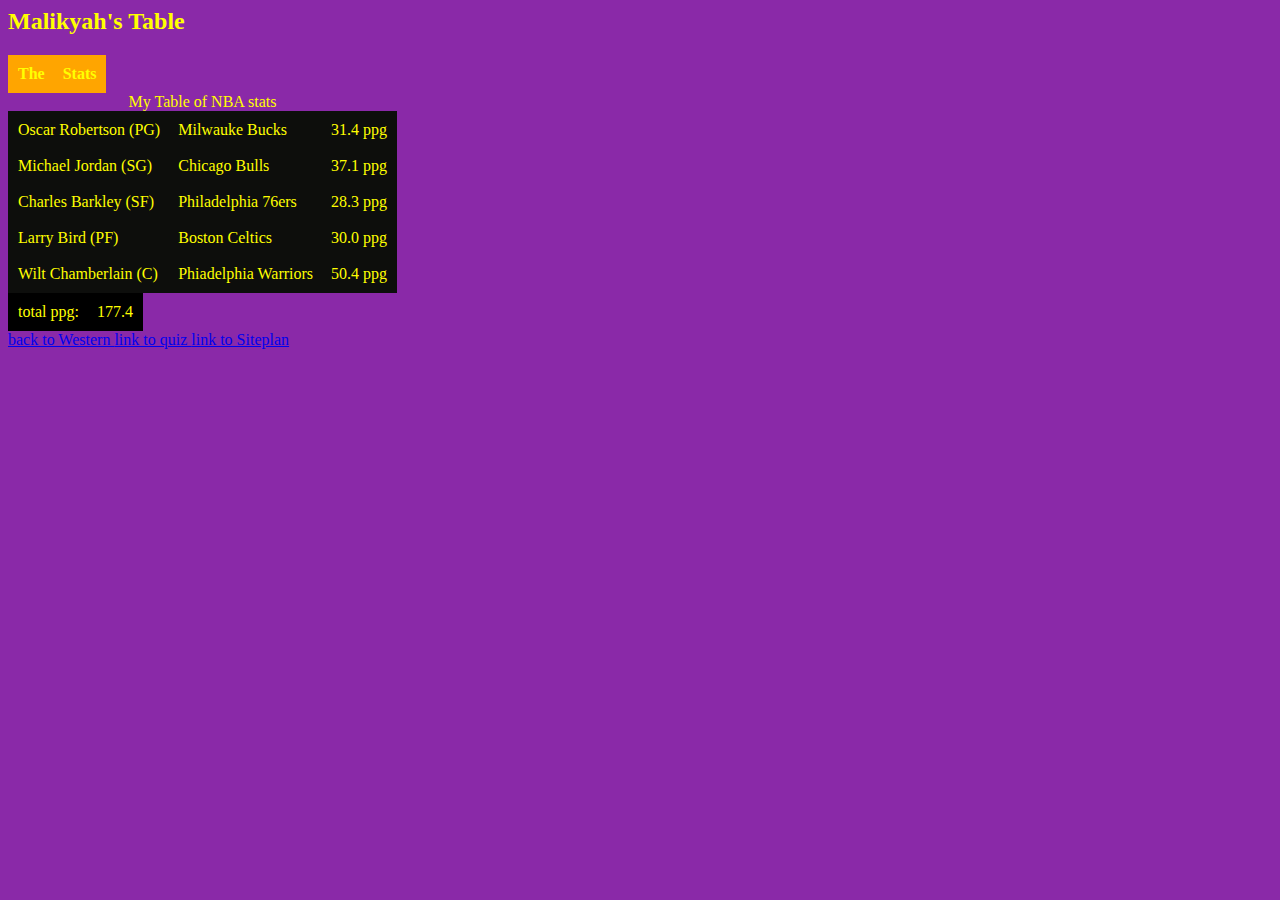
<file: eastern.html>
<head>
   
    <meta name="viewport" content="width=device-width, initial-scale=1.0">
    
    <title>Eastern NBA Goats</title>
    
    <link rel="stylesheet" href="index.css">
    <style>
    
    </head>
    table 
    
    
    
    td {
       font-family: arial, sans-serif;
      border-collapse: collapse;
      width: 100%;
    }
    
    td, th {
      border: 0px solid #dddddd;
      text-align: left;
      padding: 8px;
    }
    
    
    </style>
    <body>
    
    <h2>Malikyah's Table</h2>
    
    
    <table id="t03">
        <thead>
            <tr>
             
               
                <strong> <th>The</th></strong>
             <strong> <th>Stats</th> </strong>
           
           
            </tr>
          </thead>
    
         
    </table>
    
    <table id="t01">
    
     
        
     
        <caption>My Table of NBA stats</caption>
    
    <tr>
    
        <td>Oscar Robertson (PG)</td>
        <td>Milwauke Bucks</td>
        <td>31.4 ppg</td>
      </tr>
    
    
    <tr>
        <td>Michael Jordan (SG)</td>
        <td>Chicago Bulls</td>
        <td>37.1 ppg</td>
      </tr>
    
     
     <tr>
        <td>Charles Barkley (SF)</td>
        <td>Philadelphia 76ers</td>
        <td>28.3 ppg</td>
      
     
    
        <tr>
            <td>Larry Bird (PF)</td>
            <td>Boston Celtics</td>
            <td>30.0 ppg</td>
      
            
            <tr>
                <td>Wilt Chamberlain (C)</td>
                <td>Phiadelphia Warriors</td>
                <td>50.4 ppg</td>
              
    
    
    
    
    
    </tr>
    </table>
    
    
      <table id= "t04">
        <td colspan="2">total ppg:</td>
      <td rowspan="2">177.4</td>
    </table>
    
    <style>
     #t03{
            background-color: orange;
          }
    
    
    </style>
    
    <style> 
    #t04{
        background-color: rgb(0, 0, 0);
      }
    
    
    </style>
    
    <style> 
        #t01{
            background-color: rgb(13, 14, 12);
          }
        
        
        </style>
    
    </body>
    
    <a href="western.html"> back to Western </a>

         <a href="quiz.html"> link to quiz </a>

           <a href="siteplan.html">link to Siteplan</a>
</file>
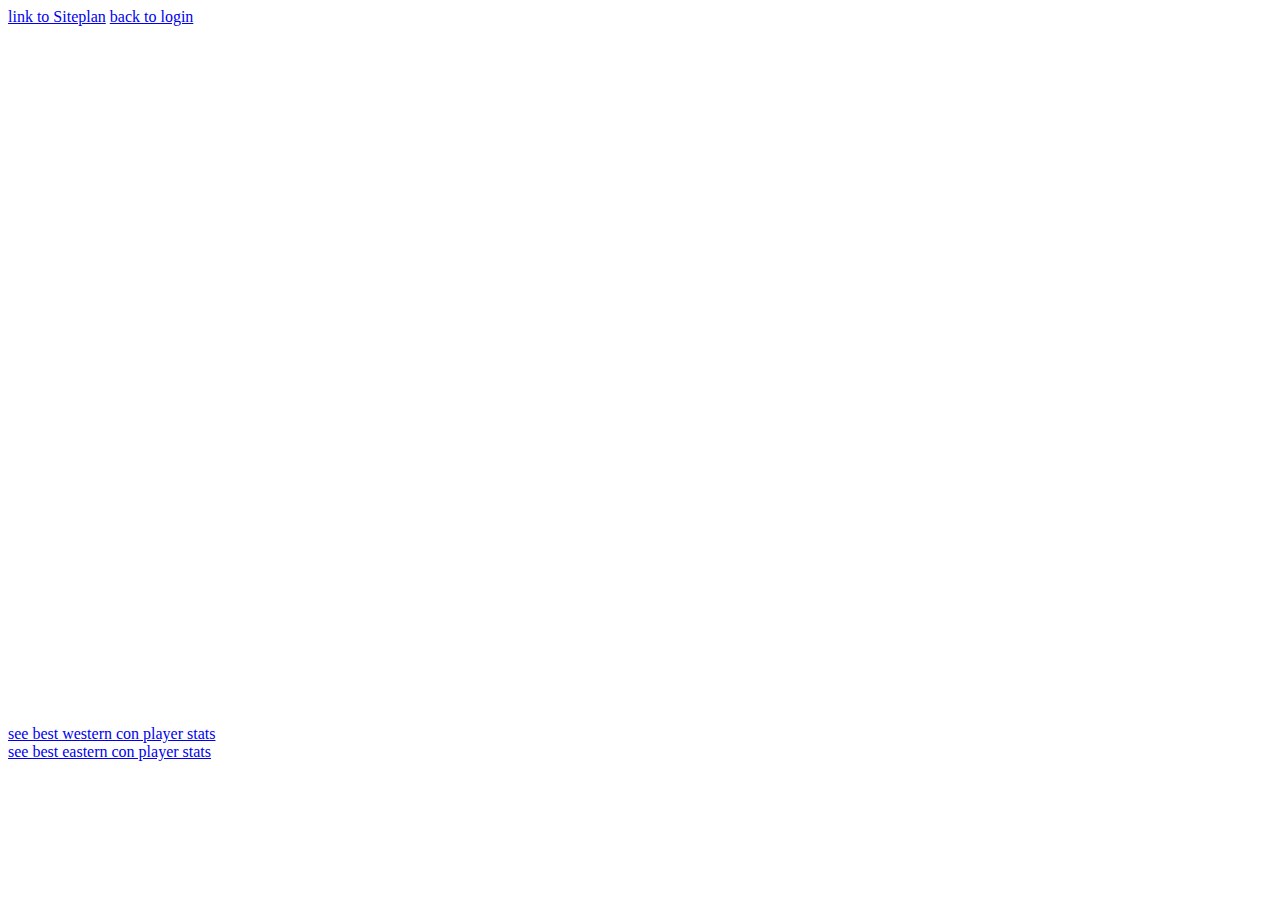
<file: quiz.html>
<html>
<head>

<meta name="viewport" content="width=device-width, initial-scale=1.0">
</head>

<body>
<a href="siteplan.html">link to Siteplan</a>
<a href="index.html">back to login</a>

<br><br>
<iframe name='proprofs' id='proprofs' width='75%' height='75%' frameborder=0 marginwidth=0 marginheight=0 src='https://www.proprofs.com/quiz-school/ugc/story.php?title=mziyodu5na9mv1&id=3228134&ew=430'>
</iframe>

<br><br>
<a href="western.html">see best western con player stats</a>
<br>
<a href="eastern.html">see best eastern con player stats</a>


<meta name="viewport" content="width=device-width, initial-scale=1.0">
</body>
</html>
</file>
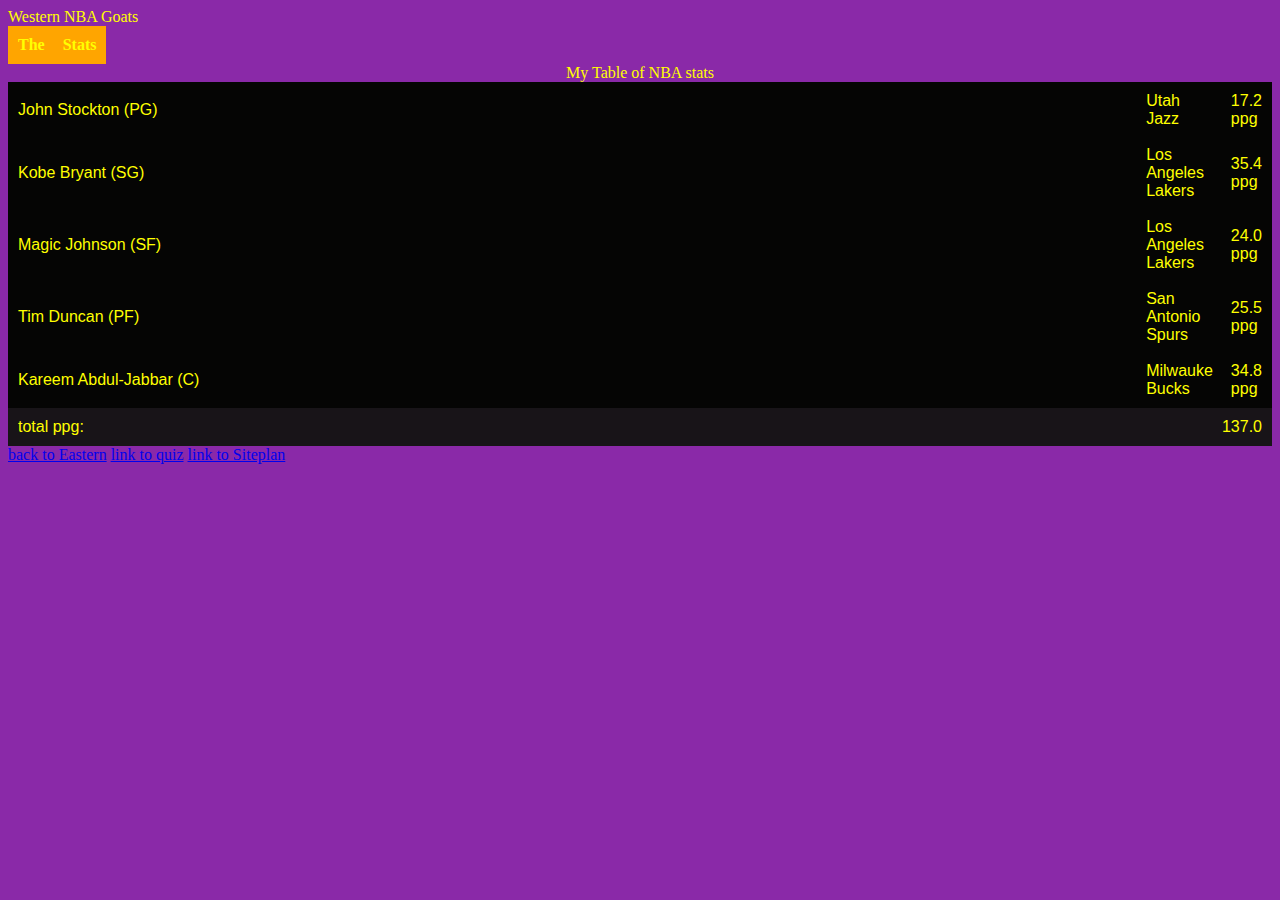
<file: western.html>
<head>
    <table>Western NBA Goats</table>
    
    <link rel="stylesheet" href="index.css">
    <style>
    table 
    
    
    
    td {
       font-family: arial, sans-serif;
      border-collapse: collapse;
      width: 100%;
    }
    
    td, th {
      border: 0px solid #dddddd;
      text-align: left;
      padding: 8px;
    }
    
    
    </style>
    <body>
    
    
    
    
    <table id="t03">
        <thead>
            <tr>
             
               
                <strong> <th>The</th></strong>
             <strong> <th>Stats</th> </strong>
           
           
            </tr>
          </thead>
    
         
    </table>
    
    <table id="t01">
    
     
        
     
        <caption>My Table of NBA stats</caption>
    
    <tr>
    
        <td>John Stockton (PG)</td>
        <td>Utah Jazz</td>
        <td>17.2 ppg</td>
      </tr>
    
    
    <tr>
        <td>Kobe Bryant (SG)</td>
        <td>Los Angeles Lakers</td>
        <td>35.4 ppg</td>
      </tr>
    
     
     <tr>
        <td>Magic Johnson (SF)</td>
        <td>Los Angeles Lakers</td>
        <td>24.0 ppg</td>
      
        <tr>
            <td>Tim Duncan (PF)</td>
            <td>San Antonio Spurs</td>
            <td>25.5 ppg</td>

            <tr>
                <td>Kareem Abdul-Jabbar (C)</td>
                <td>Milwauke Bucks</td>
                <td>34.8 ppg</td>
    
    
    
    
    
    </tr>
    </table>
    
    
      
    
    
    
    
    
    <table id= "t04">
        <td colspan="2">total ppg:</td>
        <td rowspan="2">137.0</td>
    </table>
    
    <style>
     #t03{
            background-color: orange;
          }
    
    
    </style>
    
    <style> 
    #t04{
        background-color: rgb(24, 20, 24);
      }
    
    
    </style>
    
    <style> 
        #t01{
            background-color: rgb(5, 5, 4);
          }
        
        
        </style>
    
    </body>
    
    
     <a href="eastern.html">back to Eastern</a>

         <a href="quiz.html"> link to quiz</a>

           <a href="siteplan.html">link to Siteplan</a>
</file>
<file: index.css>
body {
    background-color: rgb(138, 41, 168);
  

    color: yellow;

}
</file>
